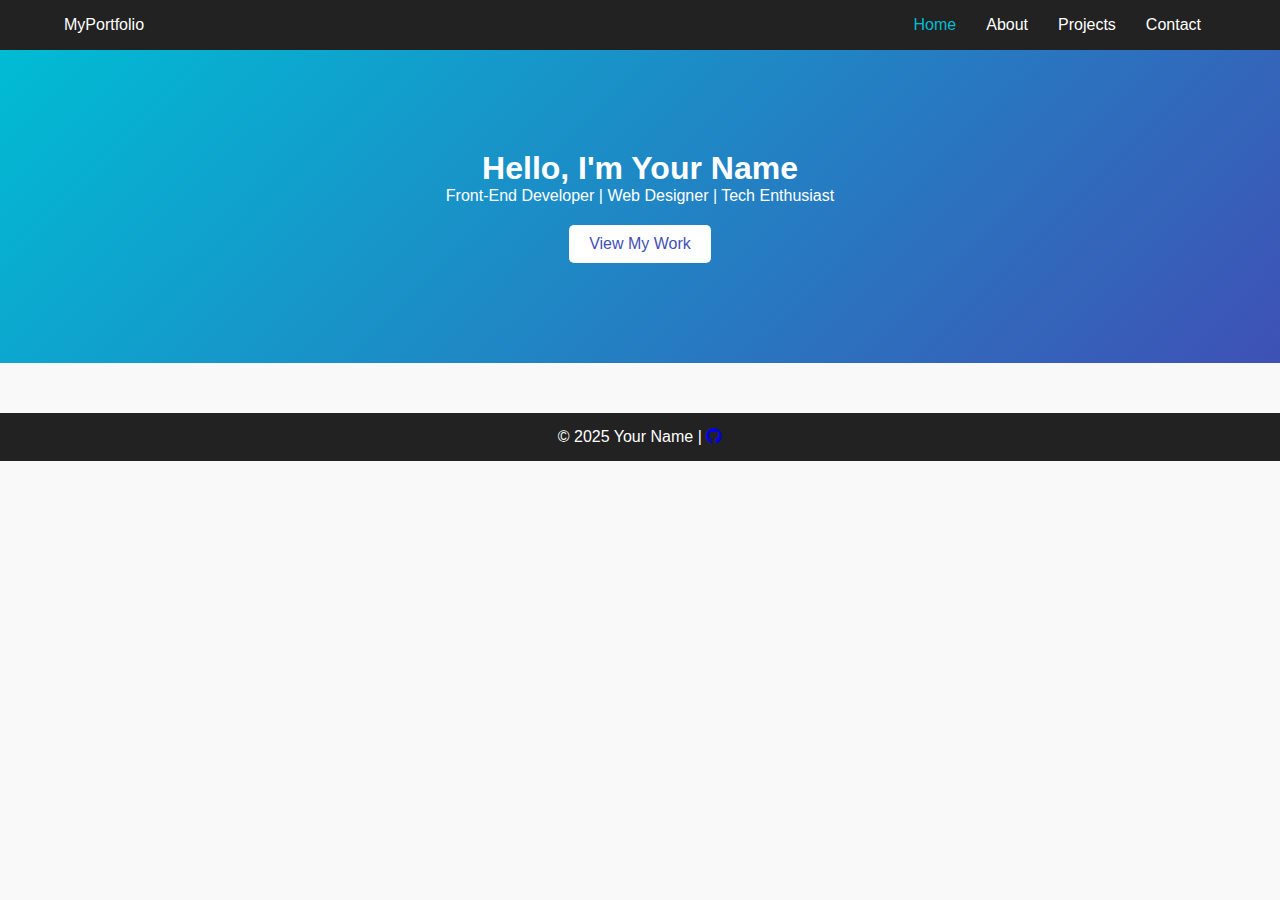
<file: personal-portfolio/index.html>
<!DOCTYPE html>
<html lang="en">
<head>
  <meta charset="UTF-8" />
  <meta name="viewport" content="width=device-width, initial-scale=1.0" />
  <title>My Portfolio | Home</title>
  <link rel="stylesheet" href="css/style.css" />
  <link rel="stylesheet" href="css/responsive.css" />
  <link rel="stylesheet" href="https://cdnjs.cloudflare.com/ajax/libs/font-awesome/6.5.0/css/all.min.css">
</head>
<body>
  <header>
    <nav class="navbar">
      <div class="logo">MyPortfolio</div>
      <ul class="nav-links">
        <li><a href="index.html" class="active">Home</a></li>
        <li><a href="about.html">About</a></li>
        <li><a href="projects.html">Projects</a></li>
        <li><a href="contact.html">Contact</a></li>
      </ul>
    </nav>
  </header>
  <section class="hero">
    <div class="hero-content">
      <h1>Hello, I'm <span>Your Name</span></h1>
      <p>Front-End Developer | Web Designer | Tech Enthusiast</p>
      <a href="projects.html" class="btn">View My Work</a>
    </div>
  </section>
  <footer>
    <p>© 2025 Your Name | <a href="https://github.com/yourusername" target="_blank"><i class="fab fa-github"></i></a></p>
  </footer>
</body>
</html>
</file>
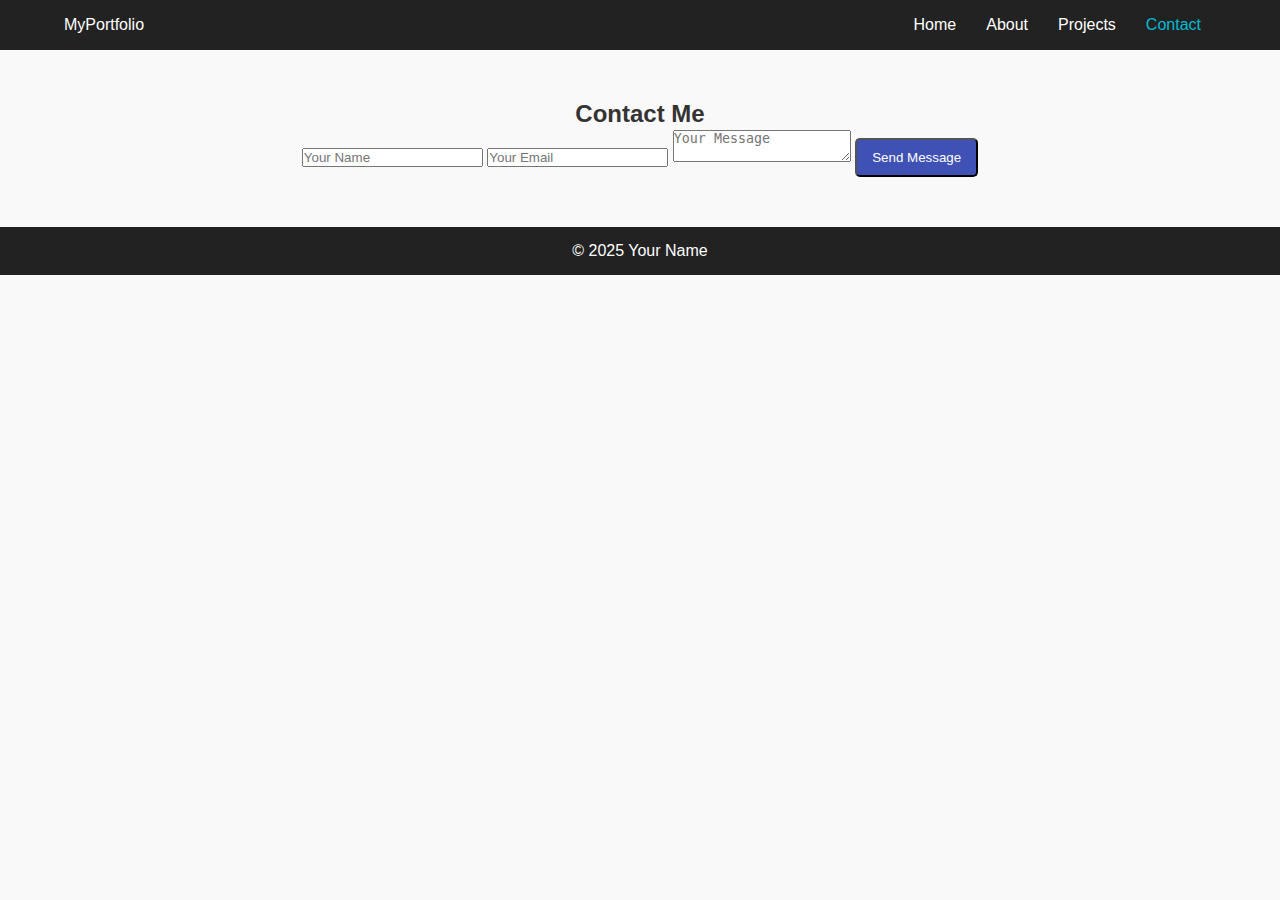
<file: personal-portfolio/contact.html>
<!DOCTYPE html>
<html lang="en">
<head>
  <meta charset="UTF-8" />
  <meta name="viewport" content="width=device-width, initial-scale=1.0" />
  <title>Contact</title>
  <link rel="stylesheet" href="css/style.css" />
</head>
<body>
  <header>
    <nav class="navbar">
      <div class="logo">MyPortfolio</div>
      <ul class="nav-links">
        <li><a href="index.html">Home</a></li>
        <li><a href="about.html">About</a></li>
        <li><a href="projects.html">Projects</a></li>
        <li><a href="contact.html" class="active">Contact</a></li>
      </ul>
    </nav>
  </header>
  <section class="contact-section">
    <h2>Contact Me</h2>
    <form id="contactForm">
      <input type="text" id="name" placeholder="Your Name" required>
      <input type="email" id="email" placeholder="Your Email" required>
      <textarea id="message" placeholder="Your Message" required></textarea>
      <button type="submit" class="btn">Send Message</button>
    </form>
  </section>
  <footer><p>© 2025 Your Name</p></footer>
  <script src="js/form.js"></script>
</body>
</html>
</file>
<file: personal-portfolio/css/style.css>
*{margin:0;padding:0;box-sizing:border-box;}
body{font-family:Poppins,sans-serif;background:#f9f9f9;color:#333;}
header{background:#222;color:#fff;padding:1rem 0;}
.navbar{display:flex;justify-content:space-between;align-items:center;width:90%;margin:auto;}
.nav-links{list-style:none;display:flex;}
.nav-links li{margin:0 15px;}
.nav-links a{text-decoration:none;color:#fff;font-weight:500;}
.nav-links a.active{color:#00bcd4;}
.hero{text-align:center;padding:100px 20px;background:linear-gradient(135deg,#00bcd4,#3f51b5);color:white;}
.hero .btn{margin-top:20px;padding:10px 20px;background:white;color:#3f51b5;text-decoration:none;border-radius:5px;}
.about-section,.projects-section,.contact-section{width:90%;margin:50px auto;text-align:center;}
.profile-pic{width:150px;border-radius:50%;margin-bottom:20px;}
.project-grid{display:flex;flex-wrap:wrap;justify-content:center;gap:20px;}
.project-card{width:300px;background:#fff;border-radius:10px;box-shadow:0 4px 10px rgba(0,0,0,0.1);padding:20px;}
.project-card img{width:100%;border-radius:8px;}
.btn{background:#3f51b5;color:white;text-decoration:none;padding:10px 15px;border-radius:5px;display:inline-block;margin-top:10px;}
footer{background:#222;color:white;text-align:center;padding:15px 0;margin-top:50px;}
</file>
<file: personal-portfolio/css/responsive.css>
@media (max-width:768px){.project-grid{flex-direction:column;align-items:center;}.navbar ul{flex-direction:column;}.hero{padding:60px 20px;}}
</file>
